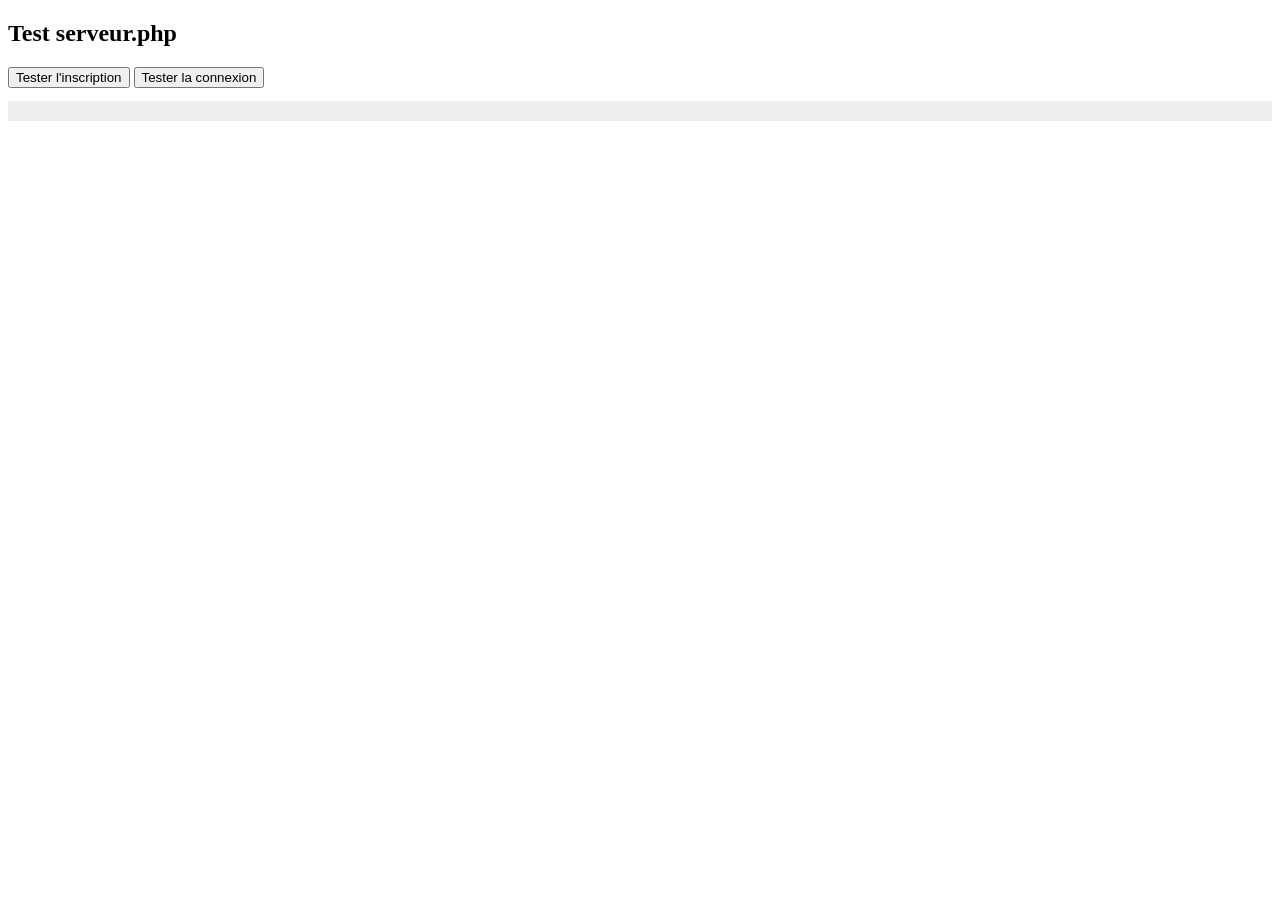
<file: test.html>
<!DOCTYPE html>
<html lang="fr">
<head><meta charset="UTF-8"><title>Test API</title></head>
<body>
    <h2>Test serveur.php</h2>
    <button id="btnRegister">Tester l'inscription</button>
    <button id="btnLogin">Tester la connexion</button>
    <pre id="output" style="background:#eee; padding:10px; white-space:pre-wrap;"></pre>

    <script>
        const output = document.getElementById('output');

        document.getElementById('btnRegister').addEventListener('click', async () => {
            output.textContent = 'Chargement...';
            try {
                const response = await fetch('serveur.php?action=register', {
                    method: 'POST',
                    headers: {'Content-type': 'application/json'},
                    body: JSON.stringify({
                        nom: "Test" + Date.now(),
                        prenom: "Debug",
                        email: "debugtest" + Date.now() + "@example.com",
                        password: "password123",
                        role: "student"
                    })
                });
                const text = await response.text();
                output.textContent = 'Statut HTTP: ' + response.status + '\n\n' + text;
            } catch (err) {
                output.textContent = 'Erreur fetch: ' + err.message;
            }
        });

        document.getElementById('btnLogin').addEventListener('click', async () => {
            output.textContent = 'Chargement...';
            try {
                const response = await fetch('serveur.php?action=login', {
                    method: 'POST',
                    headers: {'Content-type': 'application/json'},
                    body: JSON.stringify({
                        email: "test@example.com",
                        password: "wrongpassword"
                    })
                });
                const text = await response.text();
                output.textContent = 'Statut HTTP: ' + response.status + '\n\n' + text;
            } catch (err) {
                output.textContent = 'Erreur fetch: ' + err.message;
            }
        });
    </script>
</body>
</html>
</file>
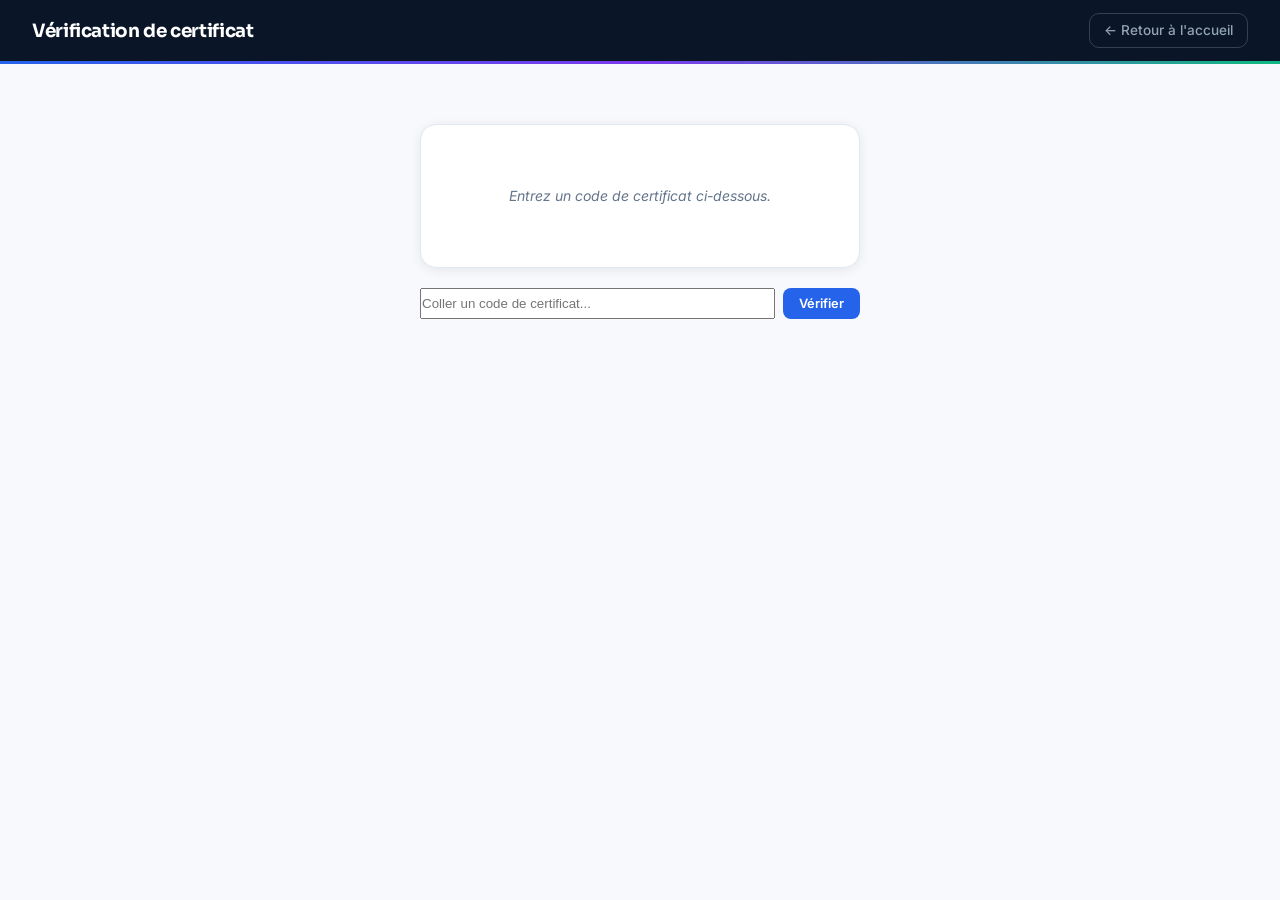
<file: verifier-certificat.html>
<!DOCTYPE html>
<html lang="fr">
<head>
    <meta charset="UTF-8">
    <meta name="viewport" content="width=device-width, initial-scale=1.0">
    <title>Vérification de certificat - LMS</title>
    <link rel="stylesheet" href="style.css">
    <style>
        .verify-wrapper { max-width: 480px; margin: 60px auto; padding: 0 20px; }
        .verify-card { text-align: center; }
        .verify-icon { font-size: 48px; margin-bottom: 10px; }
        .valid { color: #16A34A; }
        .invalid { color: #DC2626; }
        .cert-details { text-align: left; margin-top: 20px; padding-top: 16px; border-top: 1px solid #334155; }
        .cert-details p { margin: 6px 0; }
        .search-form { display: flex; gap: 8px; margin-top: 20px; }
        .search-form input { flex: 1; }
    </style>
</head>
<body>
    <header>
        <h1>Vérification de certificat</h1>
        <nav id="headerNav">
            <a href="index.html" style="color:#94A3B8;">← Retour à l'accueil</a>
        </nav>
    </header>

    <main class="verify-wrapper">
        <section class="card verify-card" id="resultCard">
            <p>Vérification en cours...</p>
        </section>

        <div class="search-form">
            <input type="text" id="codeInput" placeholder="Coller un code de certificat...">
            <button class="btn-submit btn-small" id="checkBtn">Vérifier</button>
        </div>
    </main>

    <script>
        const API = 'serveur.php';

        async function verifier(code) {
            const card = document.getElementById('resultCard');
            card.innerHTML = '<p>Vérification en cours...</p>';
            if (!code) {
                card.innerHTML = '<p class="empty-state">Entrez un code de certificat ci-dessous.</p>';
                return;
            }
            try {
                const res  = await fetch(`${API}?action=verify_certificate&code=${encodeURIComponent(code)}`);
                const data = await res.json();
                if (!data.valid) {
                    card.innerHTML = `
                        <div class="verify-icon invalid">✖</div>
                        <h2 class="invalid">Certificat invalide</h2>
                        <p>${data.message || "Ce code ne correspond à aucun certificat délivré."}</p>`;
                    return;
                }
                const c = data.certificate;
                card.innerHTML = `
                    <div class="verify-icon valid">✔</div>
                    <h2 class="valid">Certificat authentique</h2>
                    <div class="cert-details">
                        <p><strong>Décerné à :</strong> ${c.firstName} ${c.lastName}</p>
                        <p><strong>Module validé :</strong> ${c.module_title}</p>
                        <p><strong>Score moyen :</strong> ${c.average_score}%</p>
                        <p><strong>Date de délivrance :</strong> ${new Date(c.delivered_at).toLocaleDateString('fr-FR')}</p>
                        <p><strong>Code :</strong> <code style="word-break:break-all;">${c.code}</code></p>
                    </div>`;
            } catch (err) {
                card.innerHTML = '<p>Erreur lors de la vérification. Réessayez.</p>';
            }
        }

        document.getElementById('checkBtn').addEventListener('click', () => {
            verifier(document.getElementById('codeInput').value.trim());
        });
        document.getElementById('codeInput').addEventListener('keydown', (e) => {
            if (e.key === 'Enter') verifier(document.getElementById('codeInput').value.trim());
        });

        // Auto-vérification si un code est passé dans l'URL (?code=...)
        const params = new URLSearchParams(window.location.search);
        const codeFromUrl = params.get('code');
        if (codeFromUrl) {
            document.getElementById('codeInput').value = codeFromUrl;
            verifier(codeFromUrl);
        } else {
            document.getElementById('resultCard').innerHTML = '<p class="empty-state">Entrez un code de certificat ci-dessous.</p>';
        }
    </script>
</body>
</html>
</file>
<file: style.css>
/* ================================================================
   LMS — Feuille de styles
   Polices : Sora (titres) + Inter (corps)
   ================================================================ */
 
@import url('https://fonts.googleapis.com/css2?family=Sora:wght@400;600;700&family=Inter:wght@400;500;600&display=swap');
 
/* ----------------------------------------------------------------
   Tokens
   ---------------------------------------------------------------- */
:root {
  --bleu-nuit:   #0A1628;
  --bleu-accent: #2563EB;
  --bleu-clair:  #EFF6FF;
  --bleu-hover:  #1D4ED8;
  --vert:        #10B981;
  --ambre:       #F59E0B;
  --violet:      #7C3AED;
  --rouge:       #EF4444;
  --gris-fond:   #F7F9FC;
  --gris-bord:   #E2E8F0;
  --gris-texte:  #64748B;
  --blanc:       #FFFFFF;
  --texte:       #1E293B;
 
  --radius:      10px;
  --radius-lg:   16px;
  --ombre:       0 2px 12px rgba(10,22,40,.08);
  --ombre-hover: 0 6px 24px rgba(37,99,235,.15);
  --transition:  .22s ease;
}
 
/* ----------------------------------------------------------------
   Reset léger
   ---------------------------------------------------------------- */
*, *::before, *::after { box-sizing: border-box; margin: 0; padding: 0; }
 
body {
  font-family: 'Inter', sans-serif;
  font-size: 15px;
  color: var(--texte);
  background: var(--gris-fond);
  line-height: 1.6;
  min-height: 100vh;
}
 
h1, h2, h3, h4 {
  font-family: 'Sora', sans-serif;
  line-height: 1.25;
}
 
a { color: var(--bleu-accent); text-decoration: none; }
a:hover { text-decoration: underline; }
 
/* ----------------------------------------------------------------
   Header — barre bleue nuit avec trait de couleur en bas (signature)
   ---------------------------------------------------------------- */
header {
  background: var(--bleu-nuit);
  color: var(--blanc);
  padding: 0 32px;
  display: flex;
  align-items: center;
  gap: 20px;
  height: 64px;
  position: sticky;
  top: 0;
  z-index: 100;
  /* Trait signature : dégradé bleu→violet en bas du header */
  border-bottom: 3px solid transparent;
  border-image: linear-gradient(90deg, var(--bleu-accent), var(--violet), var(--vert)) 1;
}
 
header h1 {
  font-size: 1.15rem;
  font-weight: 700;
  letter-spacing: -.02em;
  color: var(--blanc);
  flex: 1;
}
 
#userInfo {
  font-size: .85rem;
  color: #94A3B8;
  display: flex;
  align-items: center;
  gap: 8px;
}
 
#userInfo strong { color: var(--blanc); }
 
#headerNav {
  display: flex;
  align-items: center;
  gap: 12px;
}
 
#headerNav a {
  color: #94A3B8;
  font-size: .85rem;
  font-weight: 500;
  padding: 6px 14px;
  border: 1px solid #334155;
  border-radius: var(--radius);
  transition: var(--transition);
}
 
#headerNav a:hover {
  color: var(--blanc);
  border-color: var(--bleu-accent);
  background: rgba(37,99,235,.15);
  text-decoration: none;
}
 
/* ----------------------------------------------------------------
   Layout principal
   ---------------------------------------------------------------- */
.dashboard-content {
  max-width: 900px;
  margin: 36px auto;
  padding: 0 20px;
  display: flex;
  flex-direction: column;
  gap: 28px;
}
 
/* ----------------------------------------------------------------
   Card — conteneur de section
   ---------------------------------------------------------------- */
.card {
  background: var(--blanc);
  border: 1px solid var(--gris-bord);
  border-radius: var(--radius-lg);
  padding: 28px 32px;
  box-shadow: var(--ombre);
}
 
.card h2 {
  font-size: 1.1rem;
  font-weight: 700;
  margin-bottom: 22px;
  color: var(--bleu-nuit);
  display: flex;
  align-items: center;
  gap: 8px;
}
 
.card h2::after {
  content: '';
  flex: 1;
  height: 1px;
  background: var(--gris-bord);
  margin-left: 12px;
}
 
.card h3 {
  font-size: .95rem;
  font-weight: 600;
  color: var(--texte);
  margin-bottom: 16px;
}
 
/* ----------------------------------------------------------------
   Conteneur auth (login / inscription)
   ---------------------------------------------------------------- */
.auth-container {
  width: 100%;
  max-width: 440px;
  margin: 80px auto;
  background: var(--blanc);
  border: 1px solid var(--gris-bord);
  border-radius: var(--radius-lg);
  padding: 40px 36px;
  box-shadow: var(--ombre);
}
 
.auth-container h2 {
  font-size: 1.4rem;
  font-weight: 700;
  color: var(--bleu-nuit);
  margin-bottom: 28px;
  /* trait accent sous le titre */
  padding-bottom: 14px;
  border-bottom: 2px solid var(--bleu-accent);
}
 
.auth-container p {
  margin-top: 20px;
  font-size: .875rem;
  color: var(--gris-texte);
  text-align: center;
}
 
/* ----------------------------------------------------------------
   Formulaires
   ---------------------------------------------------------------- */
.form-group {
  display: flex;
  flex-direction: column;
  gap: 6px;
  margin-bottom: 18px;
}
 
.form-group label {
  font-size: .8rem;
  font-weight: 600;
  text-transform: uppercase;
  letter-spacing: .06em;
  color: var(--gris-texte);
}
 
.form-group input,
.form-group select,
.form-group textarea {
  padding: 10px 14px;
  border: 1.5px solid var(--gris-bord);
  border-radius: var(--radius);
  font-family: 'Inter', sans-serif;
  font-size: .9rem;
  color: var(--texte);
  background: var(--blanc);
  transition: border-color var(--transition), box-shadow var(--transition);
  outline: none;
}
 
.form-group input:focus,
.form-group select:focus,
.form-group textarea:focus {
  border-color: var(--bleu-accent);
  box-shadow: 0 0 0 3px rgba(37,99,235,.12);
}
 
.form-group textarea {
  min-height: 90px;
  resize: vertical;
}
 
hr { border: none; border-top: 1px solid var(--gris-bord); }
 
/* ----------------------------------------------------------------
   Boutons
   ---------------------------------------------------------------- */
 
/* Bouton principal bleu */
.btn-submit {
  display: inline-flex;
  align-items: center;
  justify-content: center;
  gap: 6px;
  background: var(--bleu-accent);
  color: var(--blanc);
  border: none;
  border-radius: var(--radius);
  padding: 11px 22px;
  font-family: 'Inter', sans-serif;
  font-size: .875rem;
  font-weight: 600;
  cursor: pointer;
  transition: background var(--transition), box-shadow var(--transition), transform var(--transition);
  width: 100%;
  margin-top: 8px;
}
 
.btn-submit:hover {
  background: var(--bleu-hover);
  box-shadow: var(--ombre-hover);
  transform: translateY(-1px);
}
 
.btn-submit:active { transform: translateY(0); }
 
/* Bouton petit (dans les cartes cours) */
.btn-small {
  width: auto;
  padding: 8px 16px;
  font-size: .8rem;
  margin-top: 0;
  border-radius: 8px;
}
 
/* Bouton téléchargement PDF */
.btn-download {
  display: inline-flex;
  align-items: center;
  gap: 6px;
  background: var(--bleu-clair);
  color: var(--bleu-accent);
  border: 1.5px solid var(--bleu-accent);
  border-radius: var(--radius);
  padding: 8px 16px;
  font-size: .85rem;
  font-weight: 600;
  cursor: pointer;
  transition: background var(--transition);
  text-decoration: none;
}
 
.btn-download:hover {
  background: var(--bleu-accent);
  color: var(--blanc);
  text-decoration: none;
}
 
/* Bouton évaluation */
.btn-evaluation {
  display: inline-flex;
  align-items: center;
  background: transparent;
  color: var(--violet);
  border: 1.5px solid var(--violet);
  border-radius: var(--radius);
  padding: 7px 14px;
  font-size: .82rem;
  font-weight: 600;
  cursor: pointer;
  transition: var(--transition);
  margin-top: 10px;
}
 
.btn-evaluation:hover {
  background: var(--violet);
  color: var(--blanc);
}
 
/* Bouton approuver (vert) */
.btn-approve {
  background: var(--vert);
  color: var(--blanc);
  border: none;
  border-radius: 8px;
  padding: 6px 14px;
  font-size: .82rem;
  font-weight: 600;
  cursor: pointer;
  transition: opacity var(--transition);
}
 
.btn-approve:hover { opacity: .85; }
 
/* Bouton toggle activer/désactiver */
.btn-toggle {
  background: transparent;
  color: var(--gris-texte);
  border: 1.5px solid var(--gris-bord);
  border-radius: 8px;
  padding: 6px 14px;
  font-size: .82rem;
  font-weight: 600;
  cursor: pointer;
  transition: var(--transition);
}
 
.btn-toggle:hover {
  border-color: var(--rouge);
  color: var(--rouge);
}
 
/* ----------------------------------------------------------------
   Carte de cours (liste des cours du prof)
   ---------------------------------------------------------------- */
.course-card {
  display: flex;
  align-items: center;
  justify-content: space-between;
  gap: 16px;
  padding: 18px 20px;
  border: 1.5px solid var(--gris-bord);
  border-radius: var(--radius);
  margin-bottom: 12px;
  background: var(--blanc);
  /* Trait couleur à gauche — signature Coursera-like */
  border-left: 4px solid var(--bleu-accent);
  transition: box-shadow var(--transition), border-left-color var(--transition);
  cursor: default;
}
 
.course-card:hover {
  box-shadow: var(--ombre-hover);
  border-left-color: var(--violet);
}
 
.course-info h3 {
  font-size: .95rem;
  font-weight: 700;
  color: var(--bleu-nuit);
  margin-bottom: 4px;
}
 
.course-info p {
  font-size: .83rem;
  color: var(--gris-texte);
  margin: 4px 0;
}
 
.course-info small {
  font-size: .78rem;
  color: #94A3B8;
}
 
.course-code {
  display: inline-block;
  background: var(--bleu-clair);
  color: var(--bleu-accent);
  font-size: .72rem;
  font-weight: 700;
  letter-spacing: .08em;
  text-transform: uppercase;
  padding: 2px 10px;
  border-radius: 20px;
  margin-bottom: 6px;
}
 
/* ----------------------------------------------------------------
   Item de leçon
   ---------------------------------------------------------------- */
.lecon-item {
  padding: 16px 18px;
  border: 1px solid var(--gris-bord);
  border-radius: var(--radius);
  margin-bottom: 12px;
  background: var(--gris-fond);
  display: flex;
  flex-direction: column;
  gap: 10px;
}
 
.lecon-item h3 {
  font-size: .9rem;
  font-weight: 600;
  color: var(--texte);
  display: flex;
  align-items: center;
  gap: 8px;
  margin-bottom: 0;
}
 
.lecon-item video {
  border-radius: 8px;
  width: 100%;
  max-width: 380px;
}
 
/* ----------------------------------------------------------------
   Badges PDF / Vidéo
   ---------------------------------------------------------------- */
.badge {
  display: inline-block;
  font-size: .68rem;
  font-weight: 700;
  letter-spacing: .06em;
  text-transform: uppercase;
  padding: 2px 9px;
  border-radius: 20px;
}
 
.badge-pdf   { background: #FEF3C7; color: #92400E; }
.badge-video { background: #EDE9FE; color: #5B21B6; }
 
/* ----------------------------------------------------------------
   Badge de rôle (header)
   ---------------------------------------------------------------- */
.role-badge {
  display: inline-block;
  background: rgba(37,99,235,.15);
  color: #93C5FD;
  font-size: .72rem;
  font-weight: 600;
  letter-spacing: .08em;
  text-transform: uppercase;
  padding: 2px 10px;
  border-radius: 20px;
  font-style: normal;
}
 
/* ----------------------------------------------------------------
   État vide
   ---------------------------------------------------------------- */
.empty-state {
  text-align: center;
  color: var(--gris-texte);
  font-size: .875rem;
  padding: 32px 0;
  font-style: italic;
}
 
/* ----------------------------------------------------------------
   Utilitaire
   ---------------------------------------------------------------- */
.hidden { display: none !important; }
 
/* ----------------------------------------------------------------
   Listes admin (admins, enseignants)
   ---------------------------------------------------------------- */
ul { list-style: none; padding: 0; }
 
ul li {
  padding: 10px 14px;
  border-bottom: 1px solid var(--gris-bord);
  font-size: .875rem;
  color: var(--texte);
  display: flex;
  align-items: center;
  gap: 8px;
}
 
ul li:last-child { border-bottom: none; }
 
ul li::before {
  content: '';
  width: 8px;
  height: 8px;
  border-radius: 50%;
  background: var(--vert);
  flex-shrink: 0;
}
 
/* ----------------------------------------------------------------
   Responsive
   ---------------------------------------------------------------- */
@media (max-width: 600px) {
  header {
    padding: 0 16px;
    height: auto;
    flex-wrap: wrap;
    padding-top: 12px;
    padding-bottom: 12px;
    gap: 10px;
  }
 
  .dashboard-content { margin: 20px auto; padding: 0 12px; }
 
  .card { padding: 20px 18px; }
 
  .auth-container { margin: 40px 16px; padding: 28px 20px; }
 
  .course-card { flex-direction: column; align-items: flex-start; }
 
  .btn-submit { font-size: .85rem; }
}
 
@media (prefers-reduced-motion: reduce) {
  *, *::before, *::after { transition: none !important; }
}

/* ----------------------------------------------------------------
   QCM (évaluation après chaque leçon)
   ---------------------------------------------------------------- */
.eval-zone {
  margin-top: 14px;
  padding: 16px;
  background: var(--gris-fond);
  border: 1.5px solid var(--gris-bord);
  border-radius: var(--radius);
}

.eval-zone.hidden { display: none; }

.quiz-question { margin-bottom: 16px; }

.quiz-question p { margin-bottom: 8px; color: var(--bleu-nuit); }

.quiz-option {
  display: block;
  padding: 8px 10px;
  margin-bottom: 6px;
  border: 1px solid var(--gris-bord);
  border-radius: var(--radius);
  background: var(--blanc);
  cursor: pointer;
  font-size: .88rem;
  transition: border-color var(--transition), background var(--transition);
}

.quiz-option:hover { border-color: var(--bleu-accent); background: var(--bleu-clair); }

.quiz-option input { margin-right: 8px; }

.quiz-score {
  margin-top: 10px;
  padding: 10px 14px;
  background: var(--bleu-clair);
  border-left: 4px solid var(--vert);
  border-radius: var(--radius);
  font-size: .9rem;
  color: var(--bleu-nuit);
}

.cert-alert {
  margin-top: 8px;
  padding: 10px 14px;
  background: #FEF3C7;
  border-left: 4px solid var(--ambre);
  border-radius: var(--radius);
  font-size: .9rem;
  color: var(--bleu-nuit);
}

.add-question-form .form-group { margin-bottom: 10px; }

/* ----------------------------------------------------------------
   Modules
   ---------------------------------------------------------------- */
.module-progress { margin-top: 8px; color: var(--gris-texte); }

/* Cours cliquables côté étudiant */
#coursesContainer .course-card { cursor: pointer; }

/* ----------------------------------------------------------------
   Certificats
   ---------------------------------------------------------------- */
.certificate-card {
  padding: 20px;
  border: 1.5px solid var(--gris-bord);
  border-left: 4px solid var(--violet);
  border-radius: var(--radius);
  margin-bottom: 14px;
  background: var(--blanc);
  text-align: center;
}

.certificate-card h3 {
  color: var(--bleu-nuit);
  margin-bottom: 8px;
}

.certificate-card p { color: var(--gris-texte); margin: 4px 0; font-size: .88rem; }

.cert-qr {
  display: block;
  margin: 12px auto;
  border: 4px solid var(--blanc);
  box-shadow: var(--ombre);
  border-radius: 6px;
}
</file>
